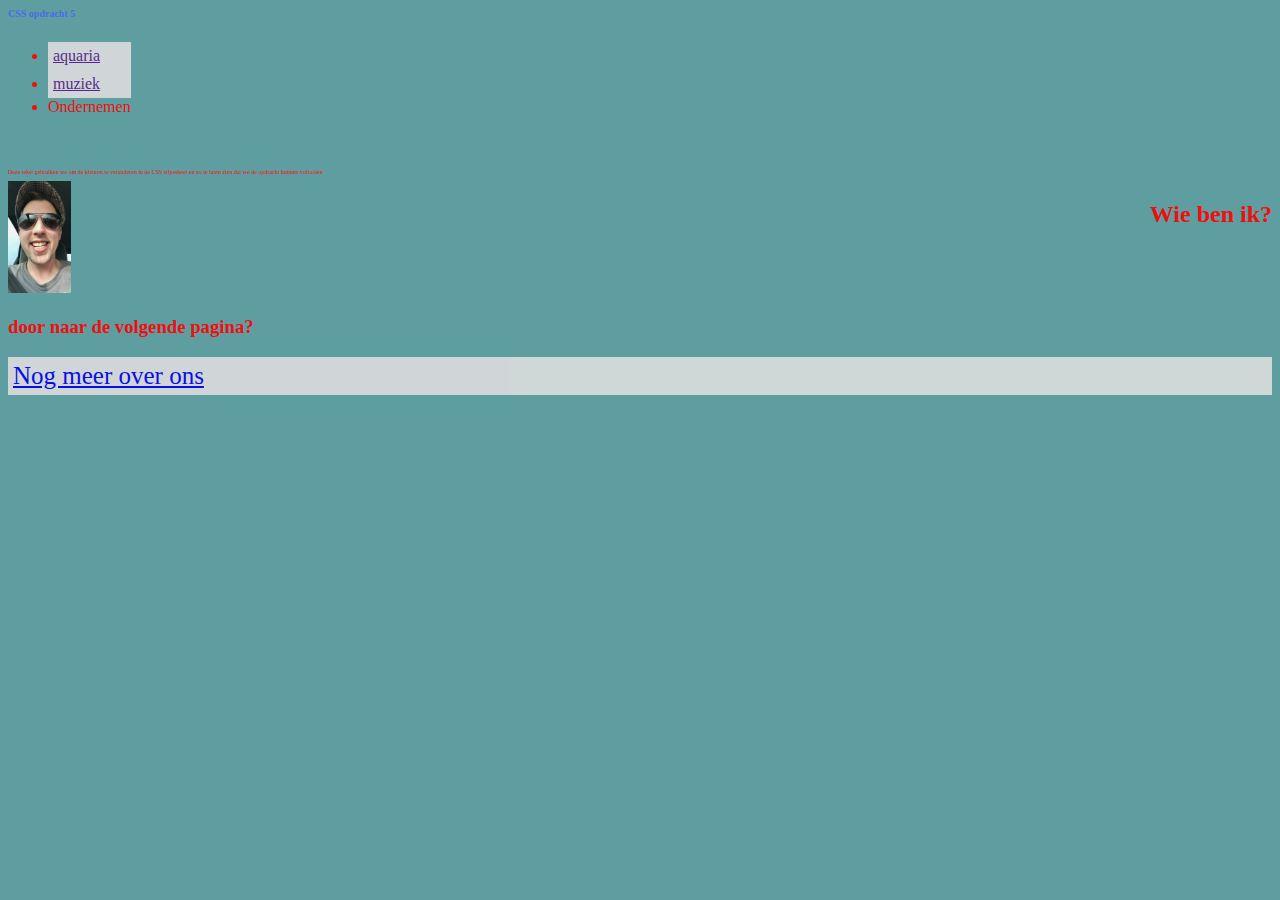
<file: index.html>
<!DOCTYPE html>
<html>

<head>
    <link rel="stylesheet" type="text/css" href="css/styles.css">


    <title> Opdracht 5 css </title>
</head>

<body>
    <header>
        <h1>CSS opdracht 5</h1>
        <nav>
            <ul>
                <li> <a href=''aquaria.html">aquaria</a></li>
                <li> <a href=''muziek.html">muziek</a></li>
                <li>Ondernemen</li>
            </ul>
        </nav>
    </header>


    
    <main>
        <p>Deze tekst gebruiken we om de kleuren te veranderen in de CSS stlyesheet en zo te laten zien dat we de opdracht
            kunnen voltooien</p>
        <h2 .blackborder>Wie ben ik?</h2>
        <img width="5%" 
            src="IMG_7126.JPG"
          >
        
    
        <h3>door naar de volgende pagina?</h3>
    </main>
    <footer>
        <a href="about.html" target="_blank">Nog meer over ons</a>
    </footer>

</body>

</html>
</file>
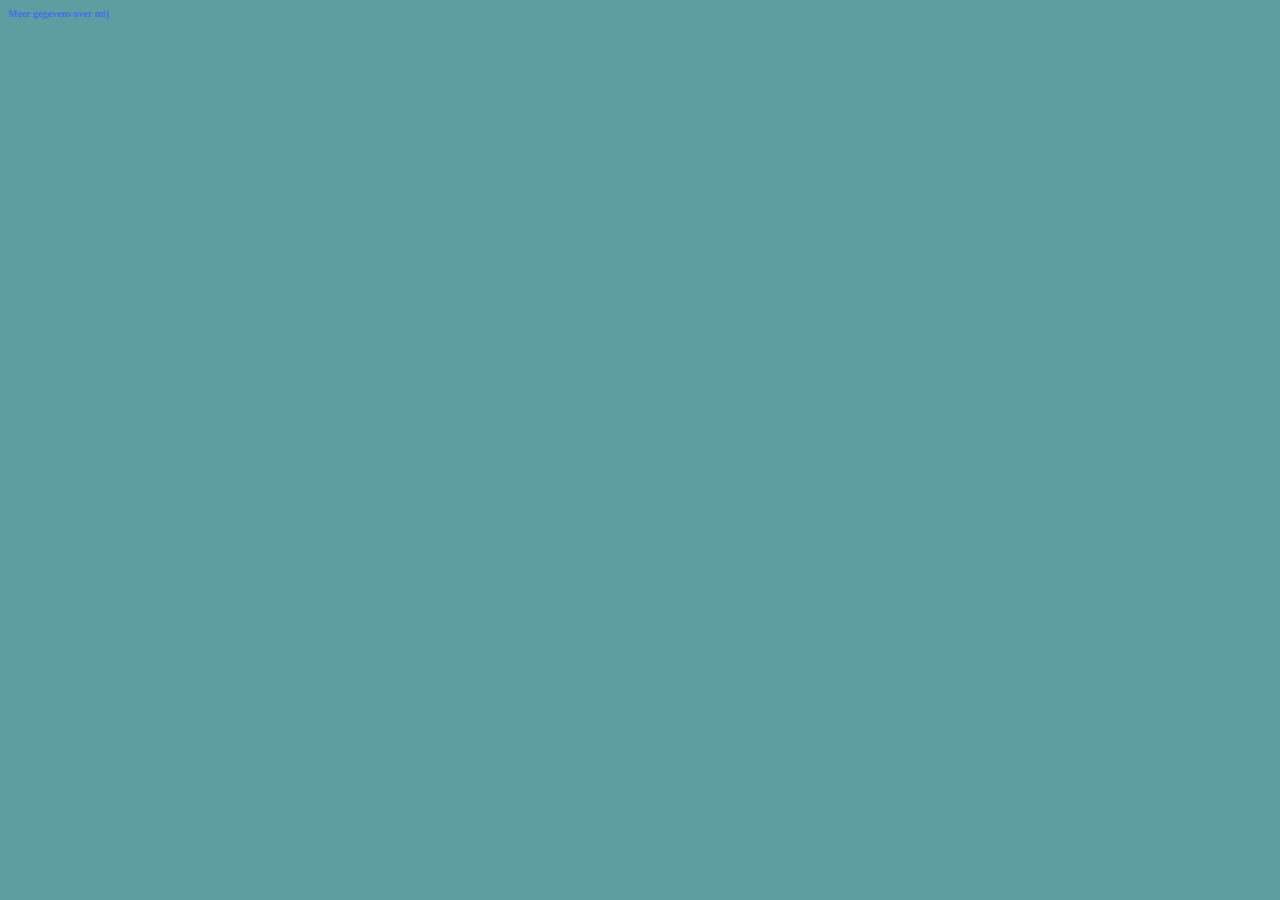
<file: aquaria.html>
<!DOCTYPE html>
<html>
    <head>
        <link rel="stylesheet" type="text/css" href="css/styles.css">
        <title> More details </title>
        <header> <h1>Meer gegevens over mij</h1></header>
    </head>
    <body> 
        <main>
</main>
        </body>
</file>
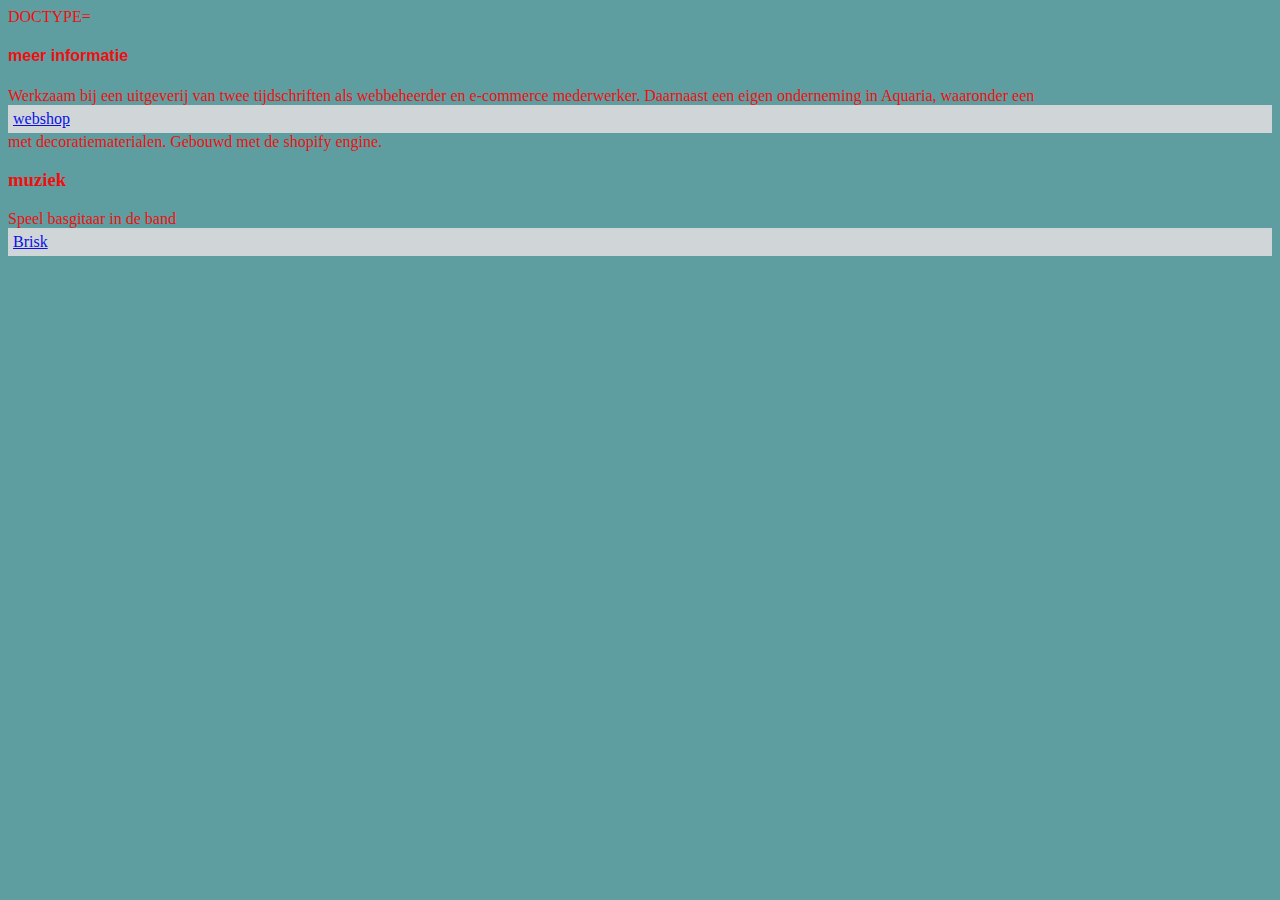
<file: muziek.html>
DOCTYPE= <html>

<head>
    <link rel="stylesheet" type="text/css" href="css/styles.css">

</head>

<main>
    <article><h4> meer informatie </h4>
        Werkzaam bij een uitgeverij van twee tijdschriften als webbeheerder en e-commerce mederwerker. 
        Daarnaast een eigen onderneming in Aquaria, waaronder een <a href= "https://www.hardscape.nl" target="_blank"> webshop</a> 
        met decoratiematerialen. Gebouwd met de shopify engine. <br></article>
    
    <section><h3>muziek</h3>Speel basgitaar in de band <a href= "http://www.facebook.com/briskrockBand" target="_blank"> Brisk</a></section>


</main>



</html>
</file>
<file: css/styles.css>
body{
    background-color: rgb(172, 158, 158);
    color:red;
    opacity: 0.9;
	} 
h1{ color:rgb(71, 103, 245); 
.black-border
border: 5px;}

footer{ font-style: inherit;

font-size: 25px;
color: khaki;}
h1{
  font-size 50px
}
h4{border-color: black;
font-family: Arial, Helvetica, sans-serif;}
main{border-style: outset;
border: paleturquoise;}
header{ border: paleturquoise;}
p{font-size: 6px;
margin-top: 150px;}

nav{li 
    display: :inset-inline: ;
    float: left;
  }
  
  a {
    display: block;
    padding: 5px;
    background-color: #dddddd;
  } 

  h2{ float: right;}
@media (min-width: 768px) {
  h1{ font-size: 60px;}

@media (min-width: 320px) {
  h1 {font-size: 10px;}
}
@media only screen and (min-width: 1200px) {
  body {
    background-color: cadetblue;
  }
}
@media only screen and (min-width: 601px) {
  div.example {
    font-size: 80px;
  }
}
@media only screen and (max-width: 600px) {
  div.example {
    font-size: 30px;
  }
}
</file>
